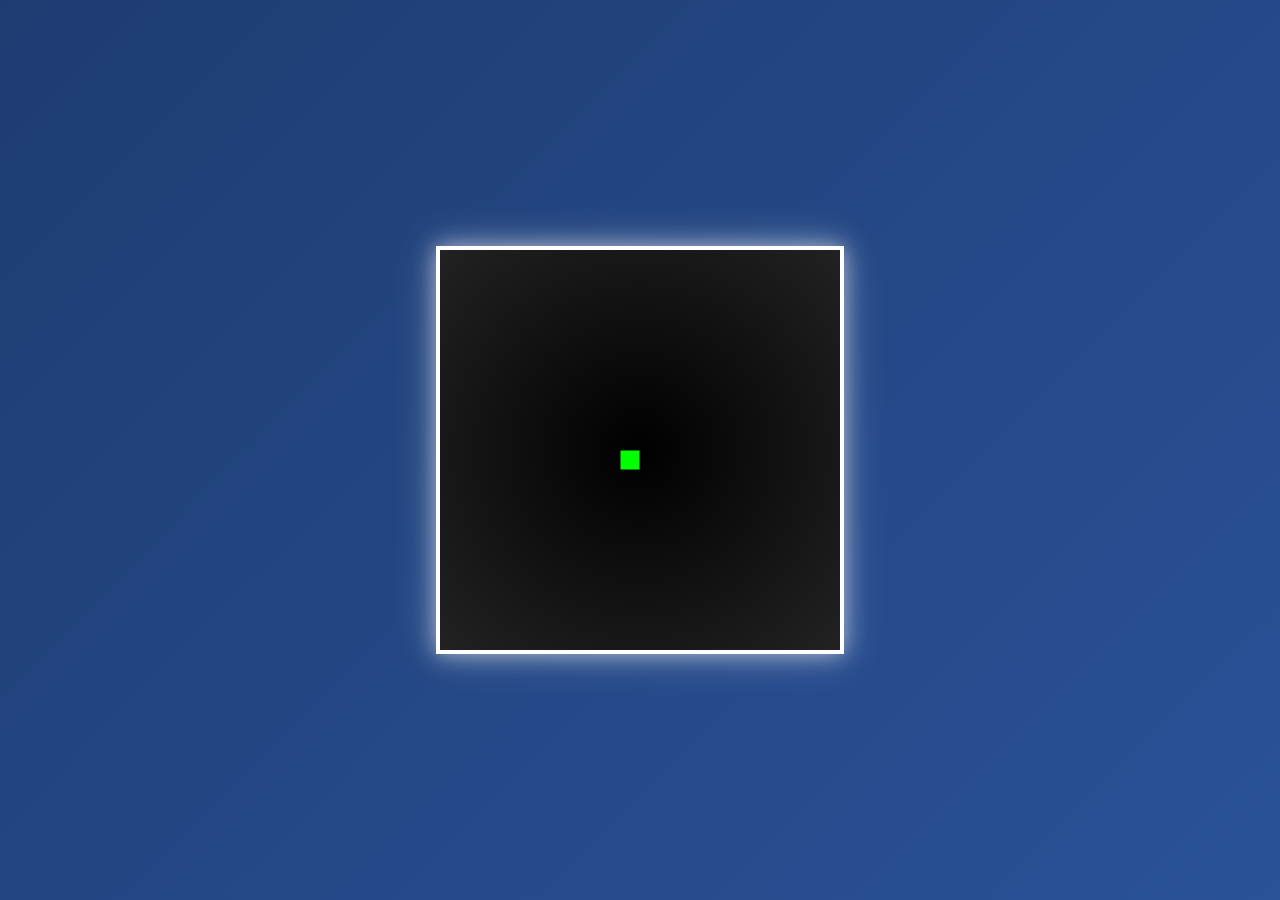
<file: volume.html>
<!DOCTYPE html>
<html lang="en">
<head>
    <meta charset="UTF-8">
    <meta name="viewport" content="width=device-width, initial-scale=1.0">
    <title>Snake Game</title>
    <style>
        body {
            margin: 0;
            display: flex;
            justify-content: center;
            align-items: center;
            height: 100vh;
            background: linear-gradient(135deg, #1e3c72, #2a5298);
            font-family: 'Arial', sans-serif;
            color: white;
        }
        canvas {
            border: 4px solid #fff;
            background: radial-gradient(circle, rgba(0,0,0,1) 0%, rgba(34,34,34,1) 100%);
            box-shadow: 0 0 20px rgba(255, 255, 255, 0.5), 0 0 40px rgba(255, 255, 255, 0.3);
        }
        @keyframes glow {
            0% {
                box-shadow: 0 0 10px rgba(255, 255, 255, 0.5);
            }
            50% {
                box-shadow: 0 0 20px rgba(255, 255, 255, 0.8);
            }
            100% {
                box-shadow: 0 0 10px rgba(255, 255, 255, 0.5);
            }
        }
        canvas:hover {
            animation: glow 1.5s infinite;
        }
    </style>
</head>
<body>
    <canvas id="gameCanvas" width="400" height="400"></canvas>
    <script>
        const canvas = document.getElementById('gameCanvas');
        const ctx = canvas.getContext('2d');

        const box = 20;
        let snake = [{ x: 9 * box, y: 10 * box }];
        let direction;
        let food = {
            x: Math.floor(Math.random() * 19) * box,
            y: Math.floor(Math.random() * 19) * box
        };
        let score = 0;

        const appleImage = new Image();
        appleImage.src = 'https://upload.wikimedia.org/wikipedia/commons/thumb/1/15/Red_Apple.png/600px-Red_Apple.png';

        document.addEventListener('keydown', event => {
            if (event.key === 'ArrowLeft' && direction !== 'RIGHT') direction = 'LEFT';
            else if (event.key === 'ArrowUp' && direction !== 'DOWN') direction = 'UP';
            else if (event.key === 'ArrowRight' && direction !== 'LEFT') direction = 'RIGHT';
            else if (event.key === 'ArrowDown' && direction !== 'UP') direction = 'DOWN';
        });

        function draw() {
            ctx.clearRect(0, 0, canvas.width, canvas.height);

            for (let i = 0; i < snake.length; i++) {
                ctx.fillStyle = i === 0 ? `rgb(${Math.min(255, 50 * i)}, 255, ${Math.min(255, 50 * i)})` : 'white';
                ctx.fillRect(snake[i].x, snake[i].y, box, box);
                ctx.strokeStyle = 'black';
                ctx.strokeRect(snake[i].x, snake[i].y, box, box);
            }

            ctx.drawImage(appleImage, food.x, food.y, box, box);

            let snakeX = snake[0].x;
            let snakeY = snake[0].y;

            if (direction === 'LEFT') snakeX -= box;
            if (direction === 'UP') snakeY -= box;
            if (direction === 'RIGHT') snakeX += box;
            if (direction === 'DOWN') snakeY += box;

            if (snakeX === food.x && snakeY === food.y) {
                score++;
                food = {
                    x: Math.floor(Math.random() * 19) * box,
                    y: Math.floor(Math.random() * 19) * box
                };
            } else {
                snake.pop();
            }

            const newHead = { x: snakeX, y: snakeY };

            if (
                snakeX < 0 ||
                snakeY < 0 ||
                snakeX >= canvas.width ||
                snakeY >= canvas.height ||
                snake.some(segment => segment.x === newHead.x && segment.y === newHead.y)
            ) {
                clearInterval(game);
                alert('Game Over! Your score: ' + score);
                return;
            }

            snake.unshift(newHead);

            ctx.fillStyle = 'white';
            ctx.font = '20px Arial';
            ctx.fillText('Score: ' + score, 5, canvas.height - 5);
        }

        const game = setInterval(draw, 100);
    </script>
</body>
</html>
</file>
